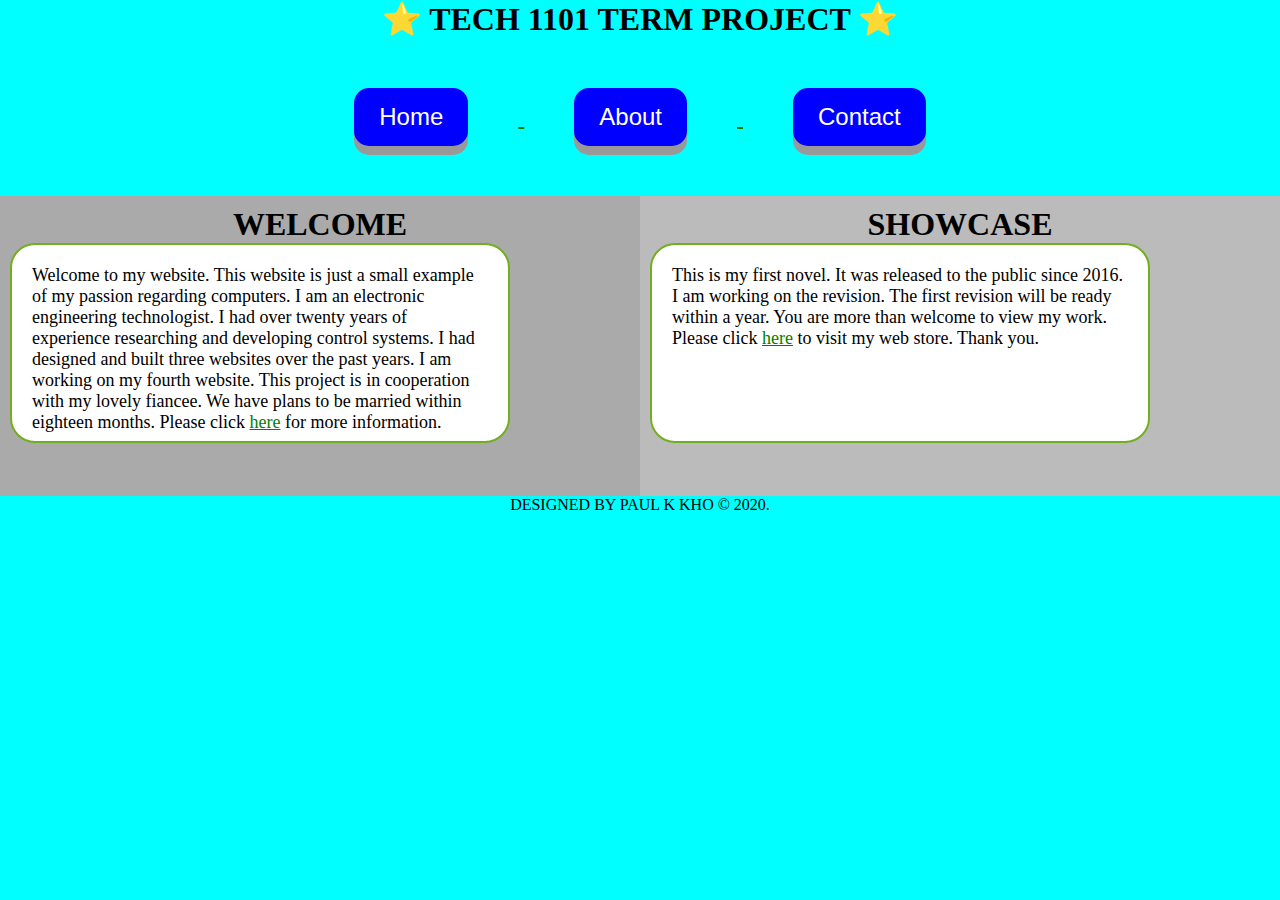
<file: index.html>
<!-- Tech 1101 Term Project -->

<!DOCTYPE html>
<html>
	<head>
		<meta charset="UTF-8">
		<meta name="viewport" content="width=device-width, initial-scale=1.0">
		<title>Tech 1101 Term Project</title>
		<link rel="stylesheet" href="mystylesheet.css" >
	</head>
	<body>
		<h1> &#11088 Tech 1101 Term Project  &#11088 </h1>
		<div class= "Menu"> 
			<a href = "index.html" >
				<button class= "button" onclick = "About"> Home  </button> </a>
			<a href = "about.html " >
				<button class= "button" onclick = "About"> About  </button> </a>
			<a href = "Contact.html ">
				<button class= "button" onclick = "Contact"> Contact  </button> </a>
			
		</div>
		<div class= "Header"> 
		
			<div class="row">
				<div class="boxliner" style="background-color:#aaa;"> 
					<h1>Welcome </h1>
					<p id= "Intro" >Welcome to my website. This website is just a small example of my passion regarding computers. 
						I am an electronic engineering technologist. I had over twenty years of experience researching and  
						developing control systems. I had designed and built three websites over the past years. I am working 
						on my fourth website. This project is in cooperation with my lovely fiancee. We have plans to be 
						married within eighteen months. Please click <a href="about.html" >here</a> for more information. 
					</p>

				</div>
				<div class="boxliner" style="background-color:#bbb;"> 
						<h1> Showcase </h1>
						<p id = "Showcase"> This is my first novel. It was released to the public since 2016. I am working on the revision. The first revision will be ready within a year. You are more than welcome to view my work. Please click <a href =  "https://pkebookstore.weebly.com" >here</a> to visit my web store. Thank you.    
							
						</p> 
					
						
						</div>
					</div>
				</div>
		
		<footer>Designed by Paul K Kho &#169 2020.</footer>
		
		<script src= "myjavascript.js"></script> 
	</body>
</html>
</file>
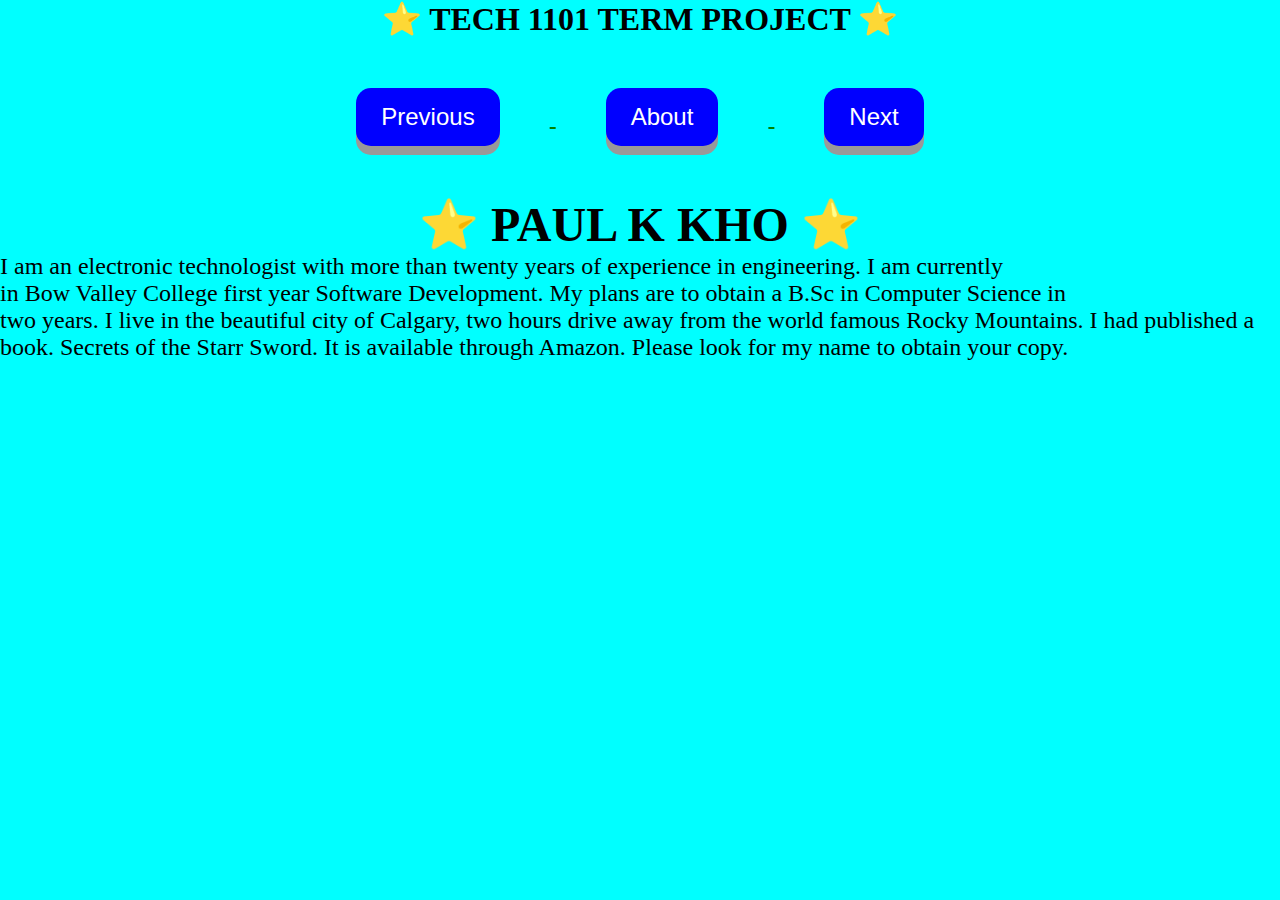
<file: about.html>
<!-- Tech 1101 Term Project -->

<!DOCTYPE html>
<html>
	<head>
		<meta charset="UTF-8">
		<meta name="viewport" content="width=device-width, initial-scale=1.0">
		<title>Tech 1101 Term Project</title>
		<link rel="stylesheet" href="mystylesheet.css" >
	</head>
<body>
		<h1> &#11088 Tech 1101 Term Project  &#11088 </h1>
	<div class= "Menu"> 
		<a href = "index.html ">
			<button class= "button" onclick = "Home">  Previous </button> </a>
		<a href = "about.html " >
			<button class= "button" onclick = "About"> About  </button> </a>
		<a href = "contact.html " >
			<button class= "button" onclick = "Contact"> Next  </button> </a>

		<h1> &#11088 Paul K Kho &#11088 </h1>
		<div class="Paragraph" >
			<p> I am an electronic technologist with more than twenty years of experience in engineering. I am currently<br>
			in Bow Valley College first year Software Development. My plans are to obtain a B.Sc in Computer Science in <br>
			two years. I live in the beautiful city of Calgary, two hours drive away from the world famous Rocky Mountains. I had published a book. Secrets of the Starr Sword. It is available through Amazon. Please look for my name to obtain your copy. </p>
		</div>
	</div> 
		<script src= "myjavascript.js"></script> 

	</body>
</html>
</file>
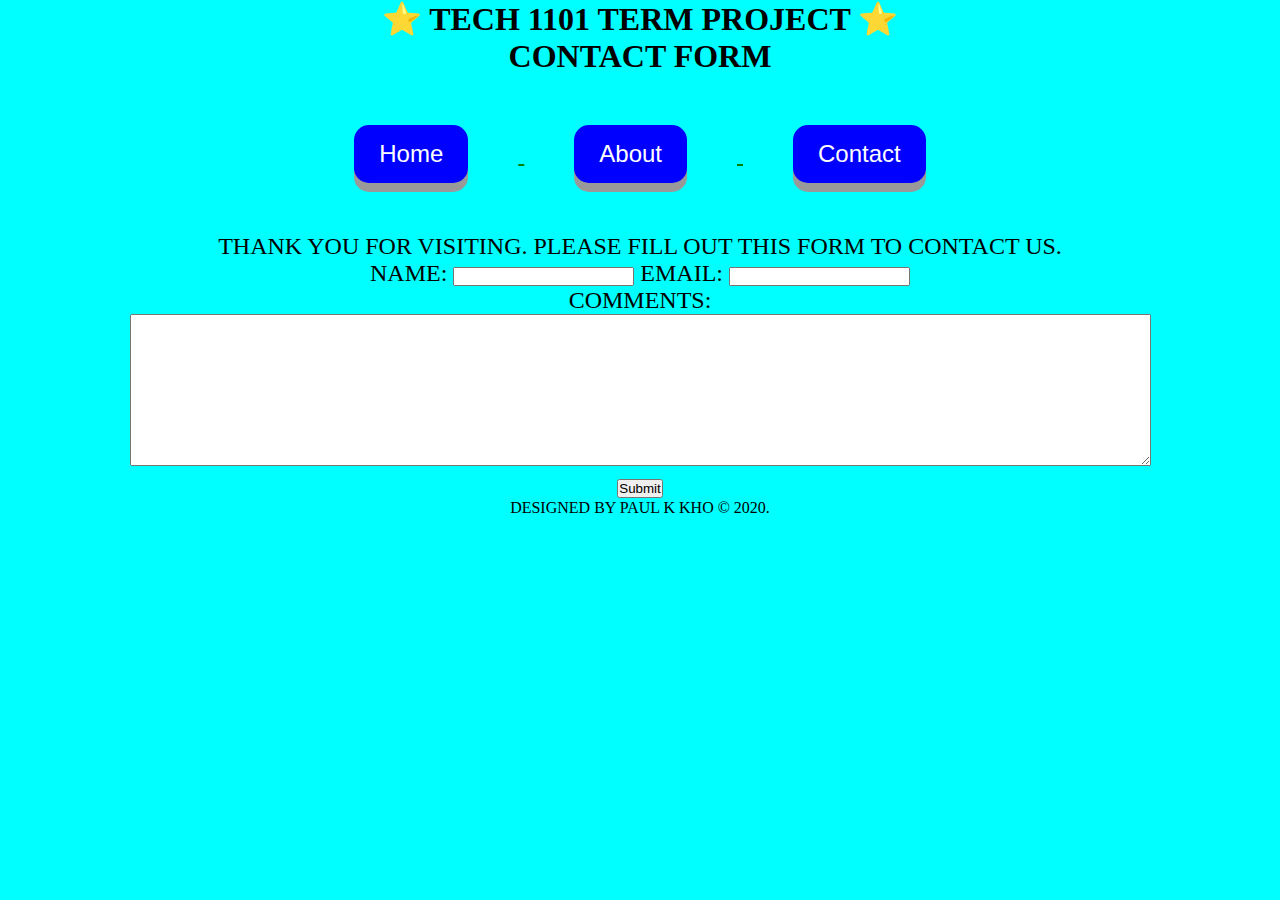
<file: Contact.html>
<!-- Tech 1101 Term Project -->


<!DOCTYPE html>
<html>
	<head>
		<meta charset="UTF-8">
		<meta name="viewport" content="width=device-width, initial-scale=1.0">

		<title>Contact</title>
		<link rel="stylesheet" href="mystylesheet.css" >

	</head>
	<body>
		<h1> &#11088 Tech 1101 Term Project  &#11088 </h1>
		<h1> Contact Form</h1>
		
		<div class= "Menu"> 
			<a href = "index.html" >
				<button class= "button" onclick = "About"> Home  </button> </a>
			<a href = "about.html " >
				<button class= "button" onclick = "About"> About  </button> </a>
			<a href = "Contact.html ">
				<button class= "button" onclick = "Contact"> Contact  </button> </a>
			
		</div>
		
		<div  class = "Menu" > Thank you for visiting. Please fill out this form to contact us.
		<form name="Comment" action="/action_page.php" onsubmit="return validateForm()" method="post">
			Name: <input type="text" name="fname"> 
			Email: <input type = "text" Email="form"> <br> 
		</form>
		<label for = "Comment"> Comments: </label>

		<form action="/action_page.php"> 
				<textarea id ="Comment" name="Comment" rows="10" cols= "125">
		</textarea>
			
		</form>
		<input type="button" value="Submit" onclick= "validform()">
		</div>
		<footer>Designed by Paul K Kho &#169 2020.</footer>

		<script src= "myjavascript.js"></script> 

	</body>
</html>
</file>
<file: mystylesheet.css>
/* Tech 1101 Term Project Style Sheet */

* {
	margin: 0;
	padding: 0;
	box-sizing: border-box;
}

a:link {
	color: green;
}

/* visited link */
a:visited {
	color: red;
}

/* mouse over link */
a:hover {
	color: yellow;
}

/* selected link */
a:active {
	color: green;
}
img {

}

body {
	background: #00ffff;
	
}
/* Style Header */ 
.header {
	background-color: #f1f1f1;
	padding: 30px;
	text-align: center;
	font-size: 35px;
}

h1 {
	text-align: center;
	text-transform: uppercase;
	
}
p {
	text-align: left;
	text-transform: none;
	
}
.Menu {
	text-align: center;
	text-transform: uppercase;
	font-size: 24px;
	
}
/* Creeate two boxes */
.boxliner {
	float: left;
	width: 50%;
	padding: 10px;
	height: 300px; 
}

.boxliner1 {
	width: 100%;
	height: 600px;
	padding: 10px;
	border: 5px blue; 
	box-sizing: border-box;
	
}
/* Clear floats after the columns */
.row:after {
	content: "";
	display: table;
	clear: both;
}

.button {
	display: inline-block;
	margin: 50px;
	padding: 20px;
	font-size: 24px;
	display: inline-block;
		padding: 15px 25px;
		font-size: 24px;
		cursor: pointer;
		text-align: center;
		text-decoration: none;
		outline: none;
		color: #fff;
		background-color: blue;
		border: none;
		border-radius: 15px;
		box-shadow: 0 9px #999;
	
}

.button:hover {background-color: #3e8e41}

.button:active {
	background-color: #3e8e41;
	box-shadow: 0 5px #666;
	transform: translateY(4px);
}

#Intro {
	border-radius: 25px;
	background: white;
		border: 2px solid #73AD21;
		padding: 20px; 
		width: 500px;
		height: 200px;  
		font-size: 18px;
}

#Showcase {
	border-radius: 25px;
	background: white;
		border: 2px solid #73AD21;
		padding: 20px; 
		width: 500px;
		height: 200px;  
		font-size: 18px;
}



footer {
	text-align: center;
	text-transform: uppercase;
	
}
</file>
